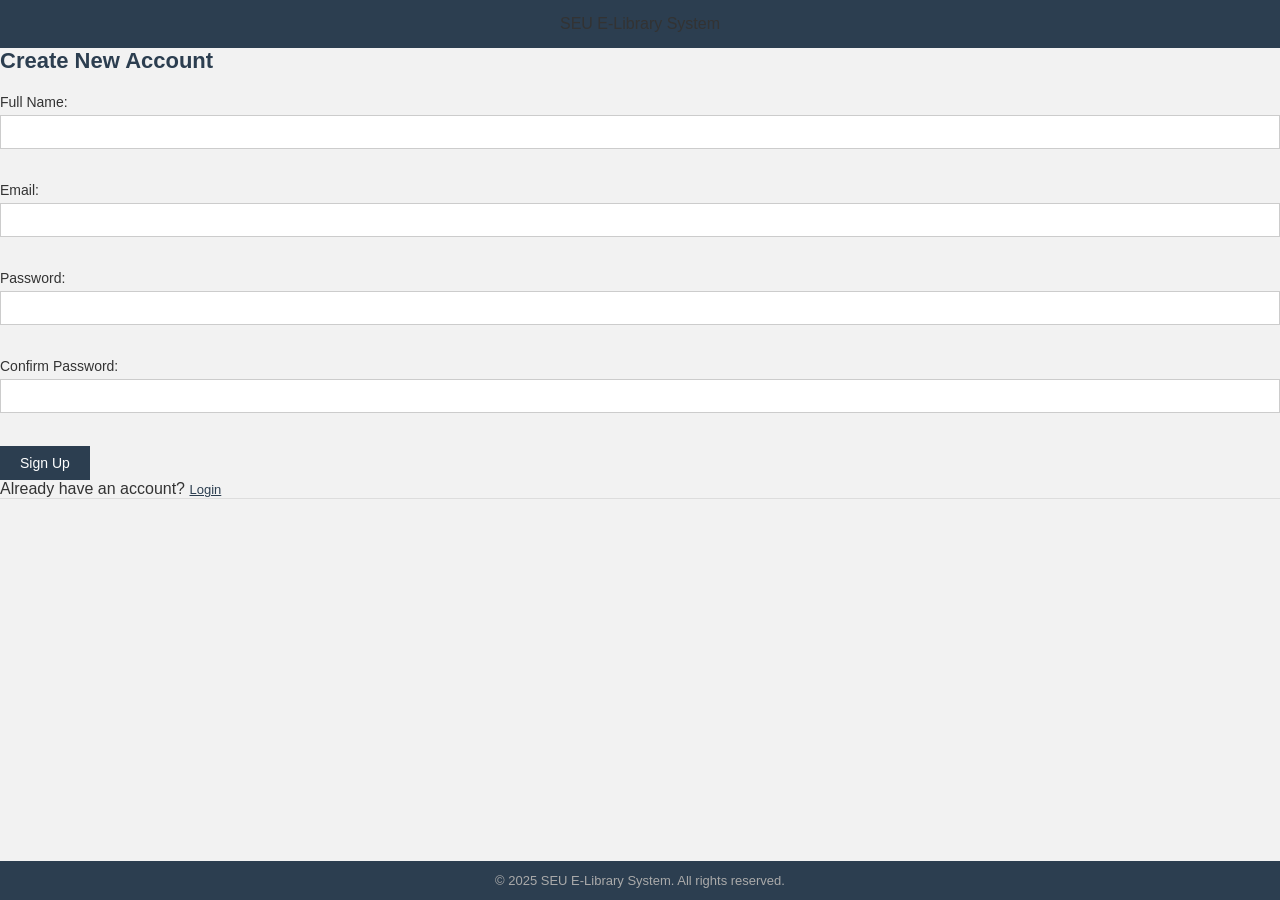
<file: CS361-PROJECT/HTML/main.html/Regestration.html>
<!DOCTYPE html> 
<html> 
<head> 
  <meta charset = "utf-8"> 
  <title>Registration Page</title> 
  <!--The reference to the external stylesheet that we created to organize the pages--> 
  <link rel = "stylesheet" type = "text/css" href = "../../CSS/Style.css">
</head> 
<body> 
  <header>SEU E-Library System</header> 
  <h2>Create New Account</h2> 
  <!--The required information from the user to be entered to complete the registration using the 
post method--> 
  <form method = "post" action = "../../PHP + MySQL/register.php" onsubmit = "return checkRegister();">
    <label>Full Name:</label> 
    <input type = "text" id = "name" class = "textInput" name = "name"><br><br>

    <label>Email:</label>
    <input type = "email" id = "email" class = "textInput" name = "email"><br><br>

    <label>Password:</label>
    <input type = "password" id = "password" class = "textInput" name = "password"><br><br>

    <label>Confirm Password:</label>
    <input type = "password" id = "password2" class = "textInput" name = "confirm_password"><br><br>
<!--This is the register button to be clicked by the user to sign up--> 
<input type = "submit" class = "submitButton" value = "Sign Up"> 
</form> 
<p>Already have an account? <a href = "login.html">Login</a></p>
<hr> 
<footer> 
<p class = "footerText">&copy; 2025 SEU E-Library System. All rights reserved.</p> 
</footer> 
<!--The external javaScript file that is used in this html document to check the input 
validation--> 
<script src = "../../JAVASCRIPT/vaildate.js"></script>
</body> 
</html>
</file>
<file: CS361-PROJECT/CSS/Style.css>
* {
    margin: 0;
    padding: 0;
    box-sizing: border-box;
}

body {
    font-family: Arial, sans-serif;
    background-color: #f2f2f2;
    color: #333;
}

header {
    background-color: #2c3e50;
    padding: 15px 30px;
    overflow: hidden;
    text-align: center;
    position: relative;
}

header h1 {
    color: #fff;
    font-size: 20px;
    display: inline-block;
}

nav {
    position: absolute;
    right: 30px;
    top: 50%;
    transform: translateY(-50%);
}

nav a {
    color: #ccc;
    text-decoration: none;
    margin-left: 20px;
    font-size: 14px;
}

nav a:hover {
    color: #fff;
}

footer {
    background-color: #2c3e50;
    color: #aaa;
    text-align: center;
    padding: 12px;
    font-size: 13px;
    position: fixed;
    bottom: 0;
    width: 100%;
}

.container {
    width: 700px;
    margin: 40px auto;
    background-color: #fff;
    padding: 30px;
    border: 1px solid #ddd;
    margin-bottom: 60px;
}

h2 {
    margin-bottom: 20px;
    color: #2c3e50;
    font-size: 22px;
}

label {
    display: block;
    margin-bottom: 5px;
    font-size: 14px;
}

input[type="text"],
input[type="email"],
input[type="password"] {
    width: 100%;
    padding: 8px;
    margin-bottom: 15px;
    border: 1px solid #ccc;
    font-size: 14px;
}

input[type="submit"],
button {
    background-color: #2c3e50;
    color: #fff;
    border: none;
    padding: 9px 20px;
    font-size: 14px;
    cursor: pointer;
}

input[type="submit"]:hover,
button:hover {
    background-color: #1a252f;
}

.msg {
    padding: 10px;
    margin-bottom: 15px;
    font-size: 14px;
    background-color: #eaf4e8;
    border-left: 4px solid #4caf50;
}

.msg.error {
    background-color: #fdecea;
    border-left: 4px solid #e74c3c;
}

table {
    width: 100%;
    border-collapse: collapse;
    font-size: 14px;
}

table th {
    background-color: #2c3e50;
    color: #fff;
    padding: 10px;
    text-align: left;
}

table td {
    padding: 9px 10px;
    border-bottom: 1px solid #ddd;
}

table tr:hover {
    background-color: #f9f9f9;
}

.course-card {
    border: 1px solid #ddd;
    padding: 15px;
    margin-bottom: 15px;
}

.course-card h3 {
    margin-bottom: 6px;
    color: #2c3e50;
}

.course-card p {
    font-size: 14px;
    margin-bottom: 5px;
}

.course-card a {
    font-size: 14px;
    color: #2c3e50;
}

p a {
    color: #2c3e50;
    font-size: 13px;
}

hr {
    border: none;
    border-top: 1px solid #ddd;
}
</file>
